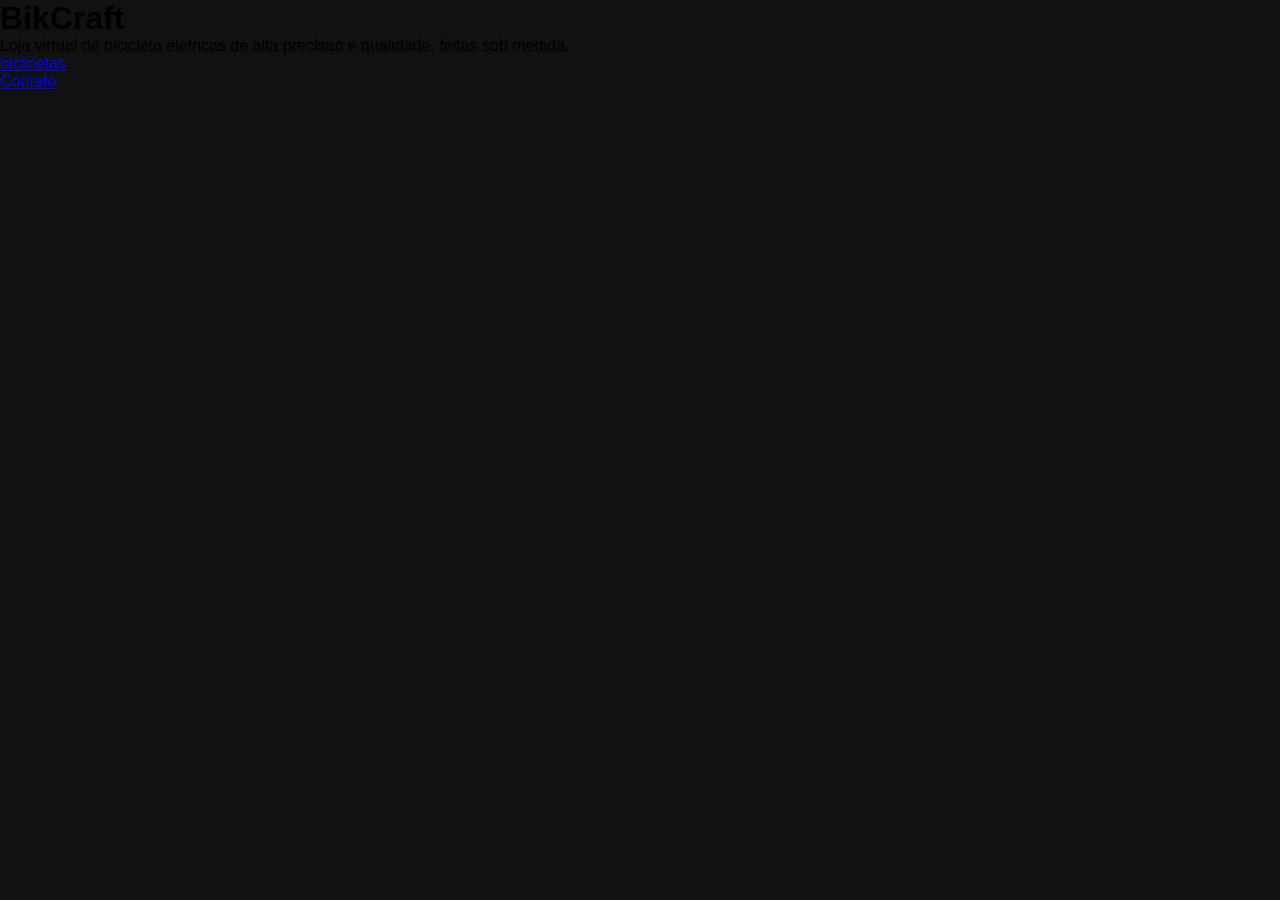
<file: index.html>
<!doctype html>

<html>

    <head>
        <meta charset="utf8" />
        <title>BikCraft</title>
        <link rel="stylesheet" href="style.css" />

    </head>

    <body>
        <h1>BikCraft</h1>
        <p class="p-red p-font-18 p-font-11">Loja virtual de bicicleta eletricas de alta precisao e qualidade, feitas sob medida.</p>
        <nav>
            <ul>
                <li>
                    <a href="./bicicletas.html">bicicletas</a>
                </li>
                <li>
                    <a href="./contato.html">Contato</a>
                </li>
            </ul>
        </nav>
    </body>

</html>
</file>
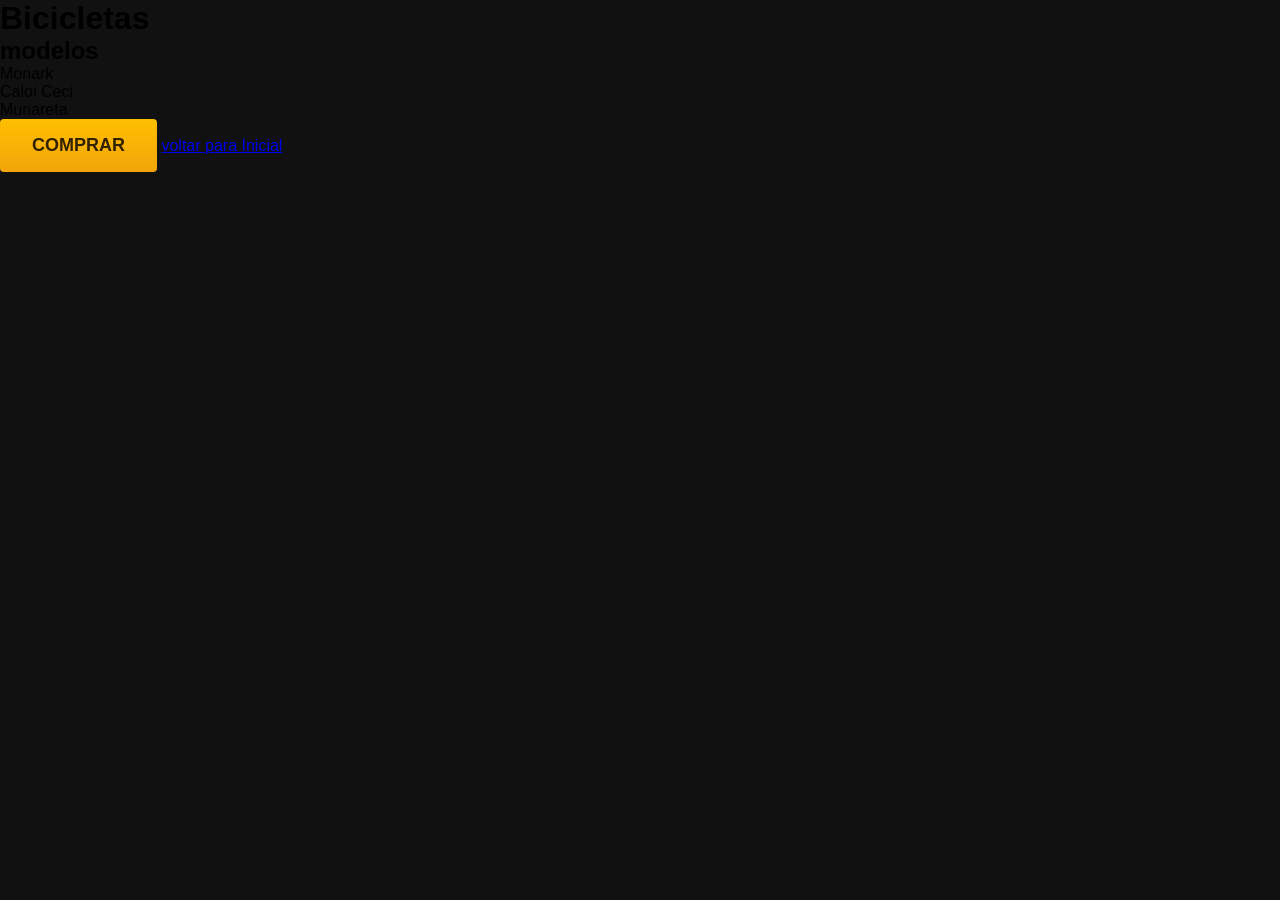
<file: bicicletas.html>
<!doctype html>

<html>
    <head>
        <meta charset="utf8" />
        <title>Bicicletas</title>
        <link rel="stylesheet" href="style.css">
    </head>
    <body>
        <h1>Bicicletas</h1>
        <h2>modelos</h2>
        <ul>
            <li>Monark</li>
            <li>Caloi Ceci</li>
            <li>Munareta</li>

        </ul>
        <button>comprar</button>
        <a href="./index.html">voltar para Inicial</a>
       
    </body>
</html>
</file>
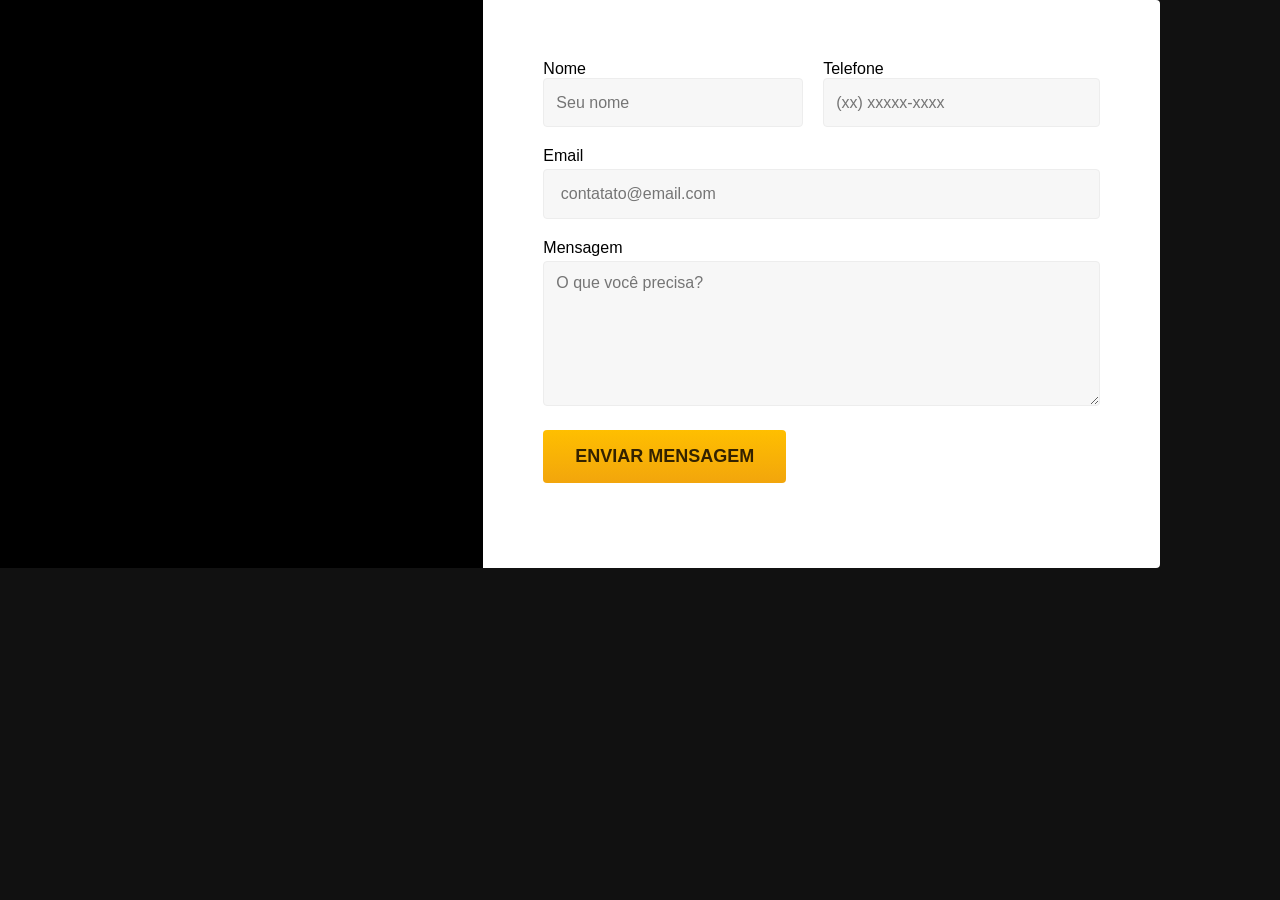
<file: contato.html>
<!doctype html>

<html>
    <head>
        <meta charset="utf8" />
        <title>BikCraft</title>
        <link rel="stylesheet" href="style.css">
    </head>
    <body>
      <section>
        <div class="address-box"></div>  
        <form>
          <!-- Primeira caixa -->
          <div class="primary-box">
              <div>
                  <label>Nome</label>
                  <input type="text" placeholder="Seu nome"/>
              </div>
              <div>
                  <label>Telefone</label>
                  <input type="tel" placeholder="(xx) xxxxx-xxxx"/>
              </div>
          </div>
  
          <!-- segunda caixa -->
          <div class="secondary-box">
              <label>email</label>
              <input type="email" placeholder=" contatato@email.com">
          </div>
  
          <!-- terceira caixa -->
          <div class="third-box">
              <label>mensagem</label>
              <textarea placeholder="O que você precisa?"></textarea>
          </div>        
  
          <!-- botão -->
          <button>enviar mensagem</button>
        </form>     
      </section>
    </body>
</html>
</file>
<file: style.css>
* {
    margin: 0;
    padding: 0;
    box-sizing: border-box;
    font-family: sans-serif;
}

html,
body {
    height: 100%;
}

body {
    background-color: #111111;
}

section {
    display: flex;
}

.address-box {
    background-color: #000;
    width: 483.33px;
    height: 568.29px;
}

form {
    background-color: #fff;
    width: 676.67px;
    padding: 60px;
    display: flex;
    flex-direction: column;
    gap: 20px;
    border-top-right-radius: 4px;
    border-bottom-right-radius: 4px;
}

.primary-box {
    display: flex;
    gap: 20px;
}

.prymary-box div label,
.secondary-box label,
.third-box label {
    display: inline-block;
    margin-bottom: 4px;
    text-transform: capitalize;
}

.primary-box div input,
.secondary-box input,
.third-box textarea {
    width: 100%;
    height: 49.33px;
    padding: 12px;
    font-size: 16px;
    border-radius: 4px;
    border: 1px solid #ededed;
    background-color: #f7f7f7;

}

.third-box textarea {
    height: 145.33px;

}

.primary-box div input:focus,
.secondary-box input:focus,
.third-box textarea:focus {
    outline: none;
    border-color: #ffbb00;
    background-color: #fff;
    box-shadow: 0 0 0 2px #fea;

}

button {
    text-transform: uppercase;
    font-size: 18px;
    font-weight: 600;
    background: linear-gradient(#ffbf00, #f2a50c);
    color: #332200;
    width: fit-content;
    padding: 16px 32px;
    border: none;
    border-radius: 4px;
    cursor: pointer;

}

button:hover {
    background: linear-gradient(#ffb60d, #e59317);


}
</file>
